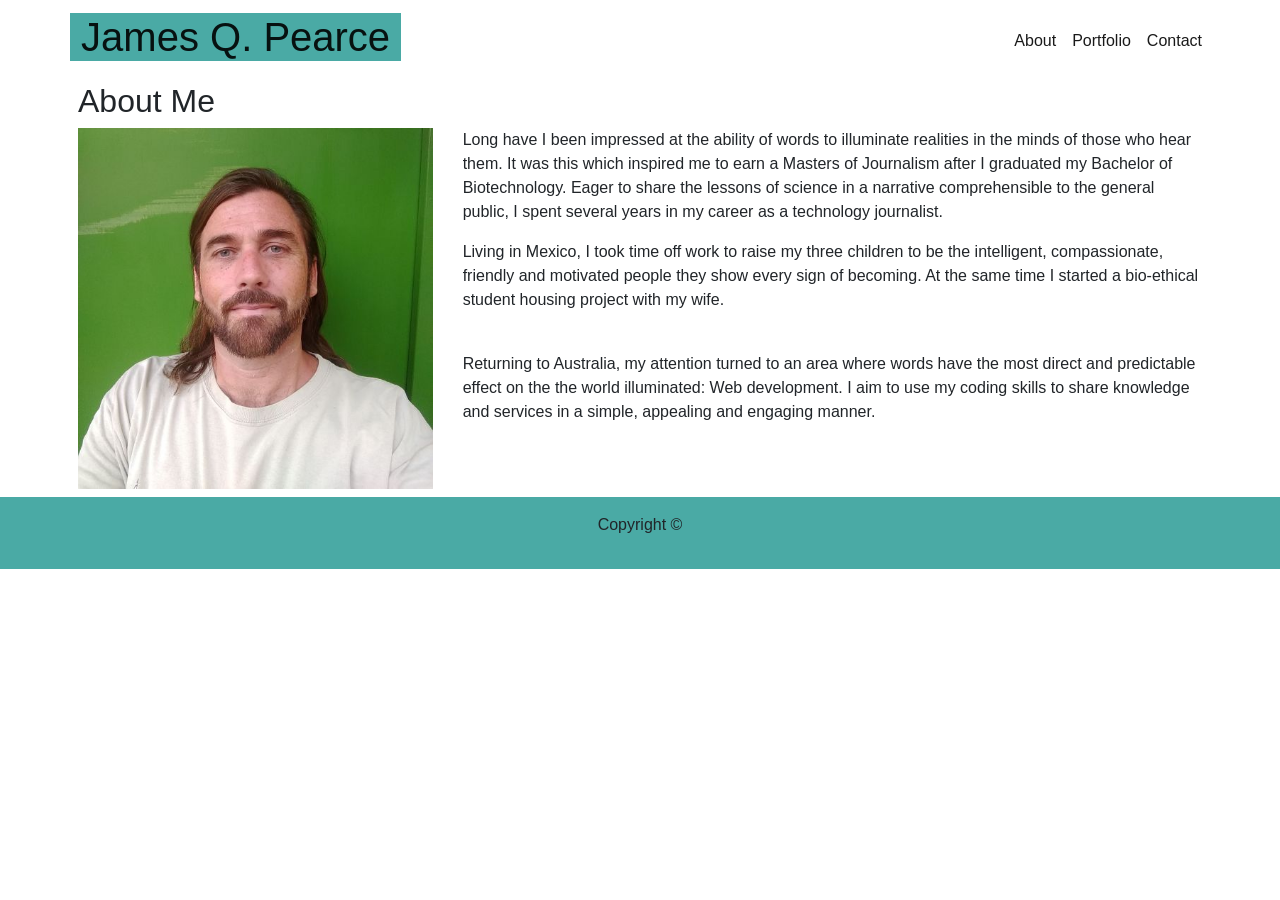
<file: index.html>
<!DOCTYPE html>
<html lang="en-AU">

<head>
    <title>Week 2 Homework Portfolio</title>
    <link rel="stylesheet" href="https://maxcdn.bootstrapcdn.com/bootstrap/4.0.0/css/bootstrap.min.css">
    <meta name=viewport content="width-device-width, initial-scale=1">

</head>

<body>
    <!-- Navbar at top, 12 columns wide, or full page -->
    <!-- The container allows us to adjust the width of the navbar if we want to. Padding is adjusted so navbar lines up with main content -->
    <div class="container px-xs-0 px-md-0">
        <!-- bg-white changes background of navbar to white  -->
        <nav class="navbar navbar-expand-sm navbar-light bg-white  px-md-0 px-xs-0">
            <a class="navbar-brand" href="#">
                <h1 style="background-color: #4aaaa5;">&nbsp;James Q. Pearce&nbsp;</h1>
            </a>
            <button class="navbar-toggler" type="button" data-toggle="collapse" data-target="#navbarText"
                aria-controls="navbarText" aria-expanded="false" aria-label="Toggle navigation">
                <span class="navbar-toggler-icon"></span>
            </button>
  <!-- ​javascript for hamburger menu to be added later -->
            <div class="navbar-collapse collapse w-100 order-3 dual-collapse2">
                <ul class="navbar-nav ml-auto">
                    <li class="nav-item">
                        <a class="nav-link active" href="./index.html">About <span
                            class="sr-only">(current)</span></a>
                    </li>
                    <li class="nav-item">
                        <a class="nav-link active" href="./portfolio.html">Portfolio</a>
                    </li>
                    <li class="nav-item">
                        <a class="nav-link active" href="./contact.html">Contact</a>
                    </li>
                </ul>
            </div>
            ​

        </nav>
    </div>

    <div class="container px-xs-0 px-md-2">
        <div class="row">
            <div class="col-md-12">
                <h2>About Me</h2>
            </div>
        </div>
        <div class="row">
                <div class="col-sm-4">
                    <!-- <div class="container"> -->
        
                        <img class="img-fluid" src="./assets/images/Profile1.jpg" alt="Handsome, Bearded Man">
        
                    </div>
                <!-- </div> -->
        
                <div class="col-sm-8">
                    <!-- <div class="container"> -->
        
        
                        <p>
                            Long have I been impressed at the ability of words to illuminate realities in the minds of
                            those who
                            hear them. It was this which inspired me to earn a Masters of Journalism after I graduated
                            my
                            Bachelor of Biotechnology. Eager to share the lessons of science in a narrative
                            comprehensible to
                            the general public, I spent several years in my career as a technology journalist.
                        </p>
                        <p>
                            Living in Mexico, I took time off work to raise my three children to be the intelligent,
                            compassionate, friendly and motivated people they show every sign of becoming. At the same
                            time I
                            started a bio-ethical student housing project with my wife.
                        </p>
                        <p><br>
                            Returning to Australia, my attention turned to an area where words have the most direct and
                            predictable effect on the the world illuminated: Web development. I aim to use my coding
                            skills to
                            share knowledge and services in a simple, appealing and engaging manner.
                        </p>
        
                    <!-- </div> -->
                </div>
            </div>

    </div>

    



    <!-- footer -->
    <footer class="footer mt-2 py-3" style="background-color: #4aaaa5;">
        <div class="container">
            <p class="text-center">Copyright &copy;</p>
        </div>
    </footer>

</body>

</html>
</file>
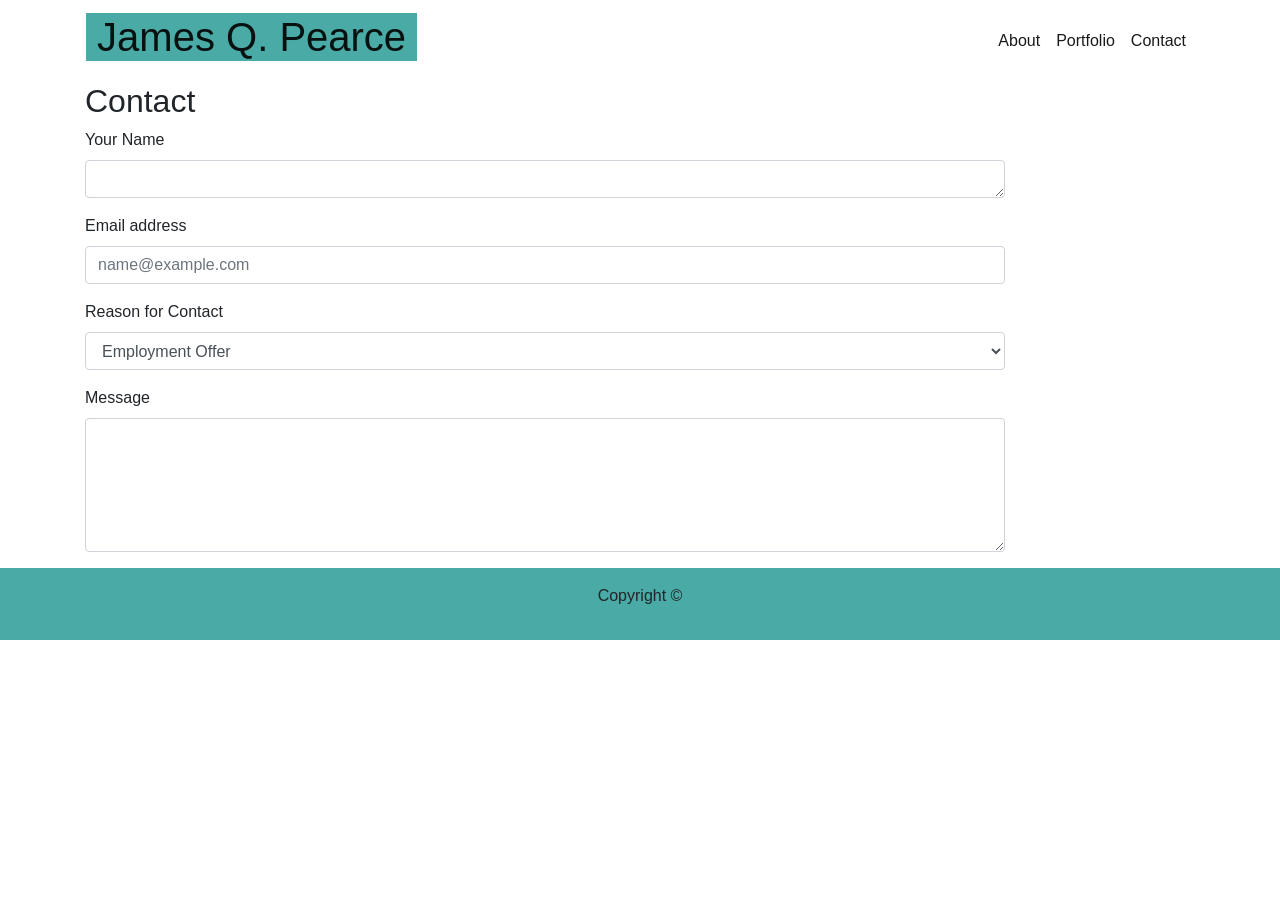
<file: contact.html>
<!DOCTYPE html>
<html lang="en-AU">

<head>
    <title>Week 2 Homework Portfolio</title>
    <link rel="stylesheet" href="https://maxcdn.bootstrapcdn.com/bootstrap/4.0.0/css/bootstrap.min.css">
    <meta name=viewport content="width-device-width, initial-scale=1">
</head>

<body>
    <!-- Navbar at top, 12 columns wide, or full page -->
    <!-- The container allows us to adjust the width of the navbar if we want to.  -->
    <div class="container  px-md-0 px-xs-0">
        <!-- bg-white changes background of navbar to white  -->
        <nav class="navbar navbar-expand-lg navbar-light bg-white">
                <a class="navbar-brand" href="#">
                    <h1 style="background-color: #4aaaa5;">&nbsp;James Q. Pearce&nbsp;</h1>
                </a>
                <button class="navbar-toggler" type="button" data-toggle="collapse" data-target="#navbarText"
                    aria-controls="navbarText" aria-expanded="false" aria-label="Toggle navigation">
                    <span class="navbar-toggler-icon"></span>
                </button>
                ​<!-- ​javascript for hamburger menu to be added later -->
                <div class="navbar-collapse collapse w-100 order-3 dual-collapse2">
                    <ul class="navbar-nav ml-auto">
                        <li class="nav-item">
                            <a class="nav-link active" href="./index.html">About</a>
                        </li>
                        <li class="nav-item">
                            <a class="nav-link active" href="./portfolio.html">Portfolio</a>
                        </li>
                        <li class="nav-item">
                            <a class="nav-link active" href="./contact.html">Contact<span
                                class="sr-only">(current)</span></a>
                        </li>
                    </ul>
                </div>
                ​
    
            </nav>
    </div>

    <!-- container for content -->

    <div class="container">
        <div class="row">
            <div class="col-sm-12">
                <h2>Contact</h2>
            </div>
        </div>
        <div class="row">
            <div class="col-sm-10">
                <form>

                        <div class="form-group">
                                <label for="exampleFormControlTextarea1">Your Name</label>
                                <textarea class="form-control" id="exampleFormControlTextarea1" rows="1"></textarea>
                        </div>

                    <div class="form-group">
                        <label for="exampleFormControlInput1">Email address</label>
                        <input type="email" class="form-control" id="exampleFormControlInput1"
                            placeholder="name@example.com">
                    </div>
                    <div class="form-group">
                        <label for="exampleFormControlSelect1">Reason for Contact</label>
                        <select class="form-control" id="exampleFormControlSelect1">
                            <option>Employment Offer</option>
                            <option>Compliment</option>
                            <option>Assistance</option>
                            <option>Complaint</option>
                            <option>Other</option>
                        </select>
                    </div>
                    
                    <div class="form-group">
                        <label for="exampleFormControlTextarea1">Message</label>
                        <textarea class="form-control" id="exampleFormControlTextarea1" rows="5"></textarea>
                    </div>
                </form>
            </div>
        </div>
    </div>


    <!-- footer -->
    <footer class="footer mt-auto py-3" style="background-color: #4aaaa5;">
            <div class="container">
                <p class="text-center">Copyright &copy;</p>
            </div>
        </footer>


</body>

</html>
</file>
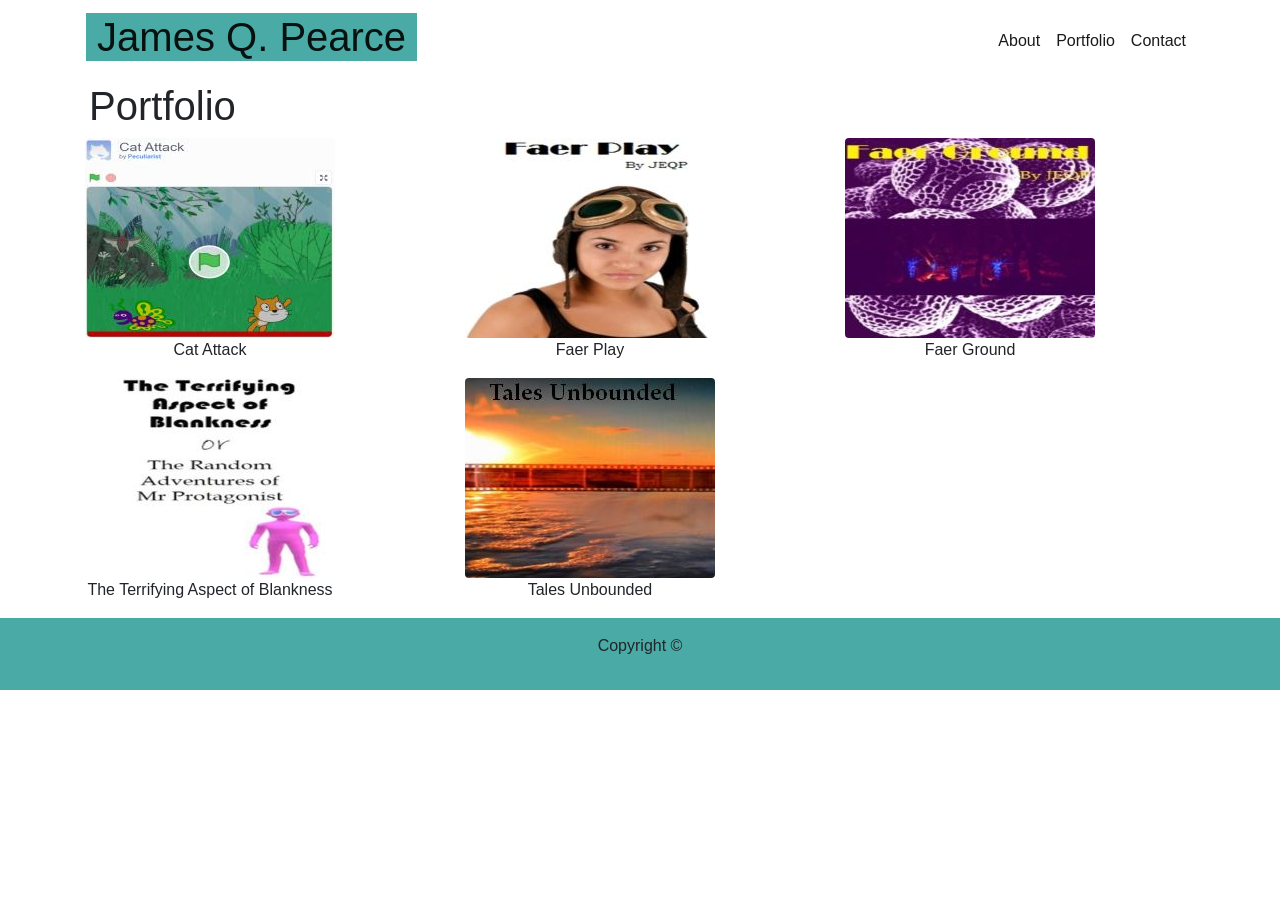
<file: portfolio.html>
<!DOCTYPE html>
<html lang="en-AU">

<head>
    <title>Week 2 Homework Portfolio</title>
    <link rel="stylesheet" href="https://maxcdn.bootstrapcdn.com/bootstrap/4.0.0/css/bootstrap.min.css">
    <meta name=viewport content="width-device-width, initial-scale=1">
</head>

<body>

    <!-- Navbar at top, 12 columns wide, or full page -->
    <!-- The container allows us to adjust the width of the navbar if we want to.  -->
    <div class="container  px-md-0 px-xs-0">
        <!-- bg-white changes background of navbar to white  -->
        <nav class="navbar navbar-expand-lg navbar-light bg-white">
                <a class="navbar-brand" href="#">
                    <h1 style="background-color: #4aaaa5;">&nbsp;James Q. Pearce&nbsp;</h1>
                </a>
                <button class="navbar-toggler" type="button" data-toggle="collapse" data-target="#navbarText"
                    aria-controls="navbarText" aria-expanded="false" aria-label="Toggle navigation">
                    <span class="navbar-toggler-icon"></span>
                </button>
                <!-- ​javascript for hamburger menu to be added later -->
                <div class="navbar-collapse collapse w-100 order-3 dual-collapse2">
                    <ul class="navbar-nav ml-auto">
                        <li class="nav-item">
                            <a class="nav-link active" href="./index.html">About</a>
                        </li>
                        <li class="nav-item">
                            <a class="nav-link active" href="./portfolio.html">Portfolio <span
                                    class="sr-only">(current)</span></a>
                        </li>
                        <li class="nav-item">
                            <a class="nav-link active" href="./contact.html">Contact</a>
                        </li>
                    </ul>
                </div>
                ​
    
            </nav>
    </div>
    <!-- container of content -->
    <div class="container">
        <!-- content heading -->
        <div class="row">
            <h1 style="text-color:#4aaaa5" class="px-2" >&nbsp;Portfolio&nbsp;</h1>
        </div>
        <!-- 1 row of content, with containers changing based on screen size. The containers link the text to the relevant image -->

        <div class="row">
            <div class="col-md-4">
                <div class="container">
                    <div class="row">
                        <div class="column-md-4">

                            <img src="./assets/images/CatAttack.jpg" class="rounded float-left" alt="Cat Attack">

                            <div class="text-center">
                                <p>Cat Attack</p>

                            </div>
                        </div>
                    </div>
                </div>
            </div>

            <div class="col-md-4">
                <div class="container">
                    <div class="row">
                        <div class="column-md-4">

                            <img src="./assets/images/FaerPlay.jpg" class="rounded float-left" alt="Faer Play">
                            <div class="text-center">
                                <p>Faer Play</p>
                            </div>
                        </div>
                    </div>
                </div>
            </div>

            <div class="col-md-4">
                <div class="container">
                    <div class="row">
                        <div class="column-md-4">
                            <img src="./assets/images/FaerGround.jpg" class="rounded float-left" alt="Faer Ground">
                            <div class="text-center">
                                <p>Faer Ground</p>
                            </div>
                        </div>
                    </div>
                </div>
            </div>

            <div class="col-md-4">
                <div class="container">
                    <div class="row">
                        <div class="column-md-4">
                            <img src="./assets/images/Blankness.jpg" class="rounded float-left"
                                alt="The Terrifying Aspect of Blankness">
                            <div class="text-center">
                                <p>The Terrifying Aspect of Blankness</p>
                            </div>
                        </div>
                    </div>
                </div>
            </div>

            <div class="col-md-4">
                <div class="container">
                    <div class="row">
                        <div class="column-md-4">
                            <img src="./assets/images/TalesUnbounded.jpg" class="rounded float-left"
                                alt="Tales Unbounded">
                            <div class="text-center">
                                <p>Tales Unbounded</p>
                            </div>
                        </div>
                    </div>
                </div>
            </div>



        </div>


    </div>
    <!-- footer -->
    <footer class="footer mt-auto py-3" style="background-color: #4aaaa5;">
        <div class="container">
            <p class="text-center">Copyright &copy;</p>
        </div>
    </footer>



</body>

</html>
</file>
